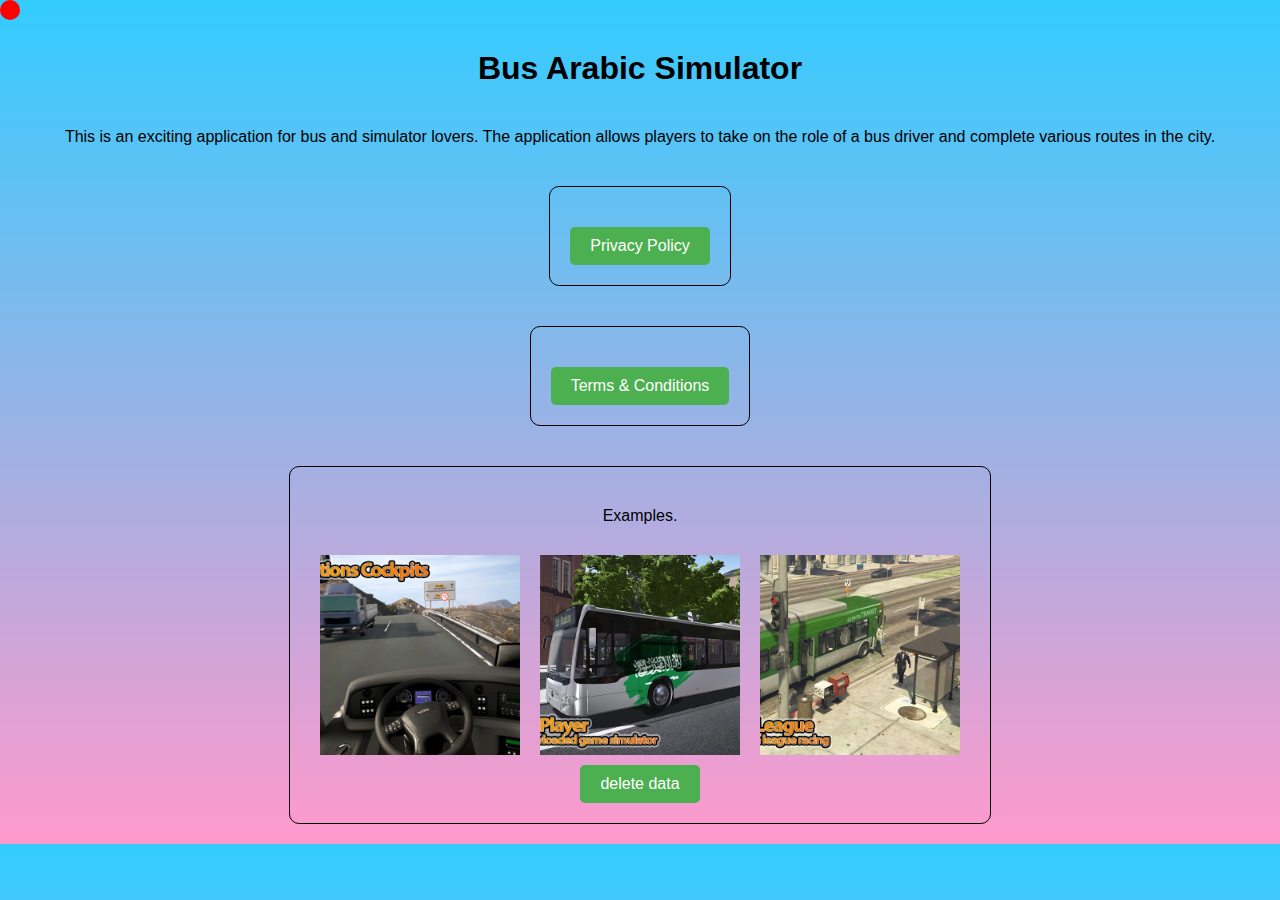
<file: index.html>
<!DOCTYPE html>
<html>
<head>
    <meta charset="utf-8">
    <title>Bus Arabic Simulator</title>
    <link rel="stylesheet" href="style.css">
</head>
<body>
    <h1>Bus Arabic Simulator</h1>
    <p>This is an exciting application for bus and simulator lovers. The application allows players to take on the role of a bus driver and complete various routes in the city.</p>
    
    <div class="content-block">
        <p></p>
        <a href="fh.html" class="button">Privacy Policy</a>
    </div>
    
    <div class="content-block">
        <p></p>
        <a href="ek.html" class="button">Terms & Conditions</a>
    </div>
    
    <div class="content-block">
        <p>Examples.</p>
        <div class="images">
            <img src="Artboard 2-1.png">
            <img src="Artboard 2-2.png">
            <img src="Artboard 2-3.png">
        </div>
        <a href="cg.html" class="button">delete data</a>
    </div>
    
    <script>
        // JavaScript для добавления трекера курсора миши
        const cursorTracker = document.createElement("div");
        cursorTracker.style.width = "20px";
        cursorTracker.style.height = "20px";
        cursorTracker.style.borderRadius = "50%";
        cursorTracker.style.backgroundColor = "red";
        cursorTracker.style.position = "absolute";
        cursorTracker.style.top = "0";
        cursorTracker.style.left = "0";
        cursorTracker.style.zIndex = "9999";
        document.body.appendChild(cursorTracker);
        
        document.addEventListener("mousemove", function(event) {
            const x = event.clientX;
            const y = event.clientY;
            cursorTracker.style.transform = `translate(${x}px, ${y}px)`;
        });
    </script>
</body>
</html>
</file>
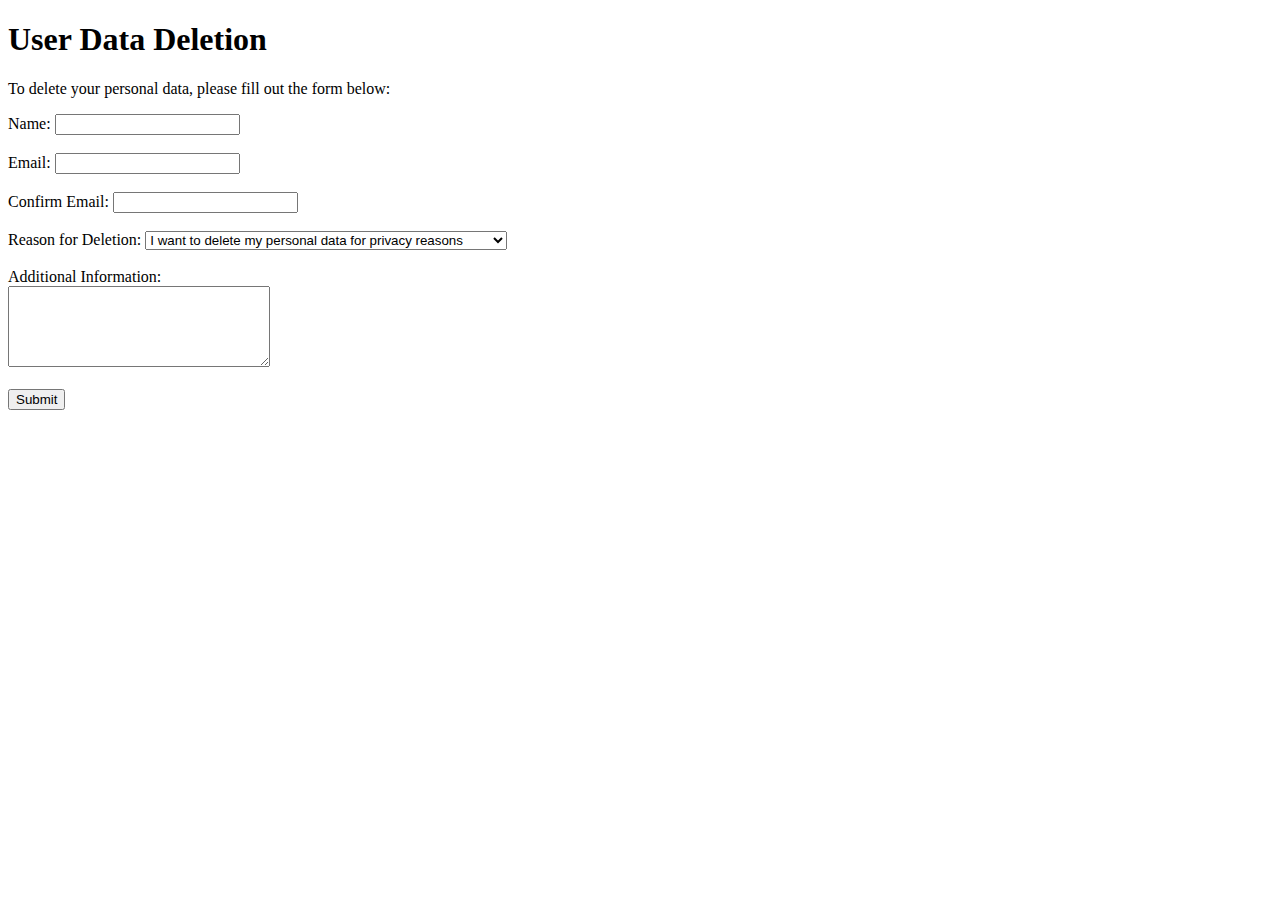
<file: cg.html>
<!DOCTYPE html>
<html>
<head>
	<title>User Data Deletion</title>
</head>
<body>
	<h1>User Data Deletion</h1>
	<p>To delete your personal data, please fill out the form below:</p>
	<form method="POST" action="process.php">
		<label for="name">Name:</label>
		<input type="text" id="name" name="name"><br><br>
		<label for="email">Email:</label>
		<input type="email" id="email" name="email"><br><br>
		<label for="confirm_email">Confirm Email:</label>
		<input type="email" id="confirm_email" name="confirm_email"><br><br>
		<label for="reason">Reason for Deletion:</label>
		<select id="reason" name="reason">
			<option value="privacy">I want to delete my personal data for privacy reasons</option>
			<option value="accuracy">I want to delete my personal data because it is inaccurate</option>
			<option value="other">Other</option>
		</select><br><br>
		<label for="message">Additional Information:</label><br>
		<textarea id="message" name="message" rows="5" cols="30"></textarea><br><br>
		 <input type="submit" value="Submit">
	</form>
</body>
</html>
</file>
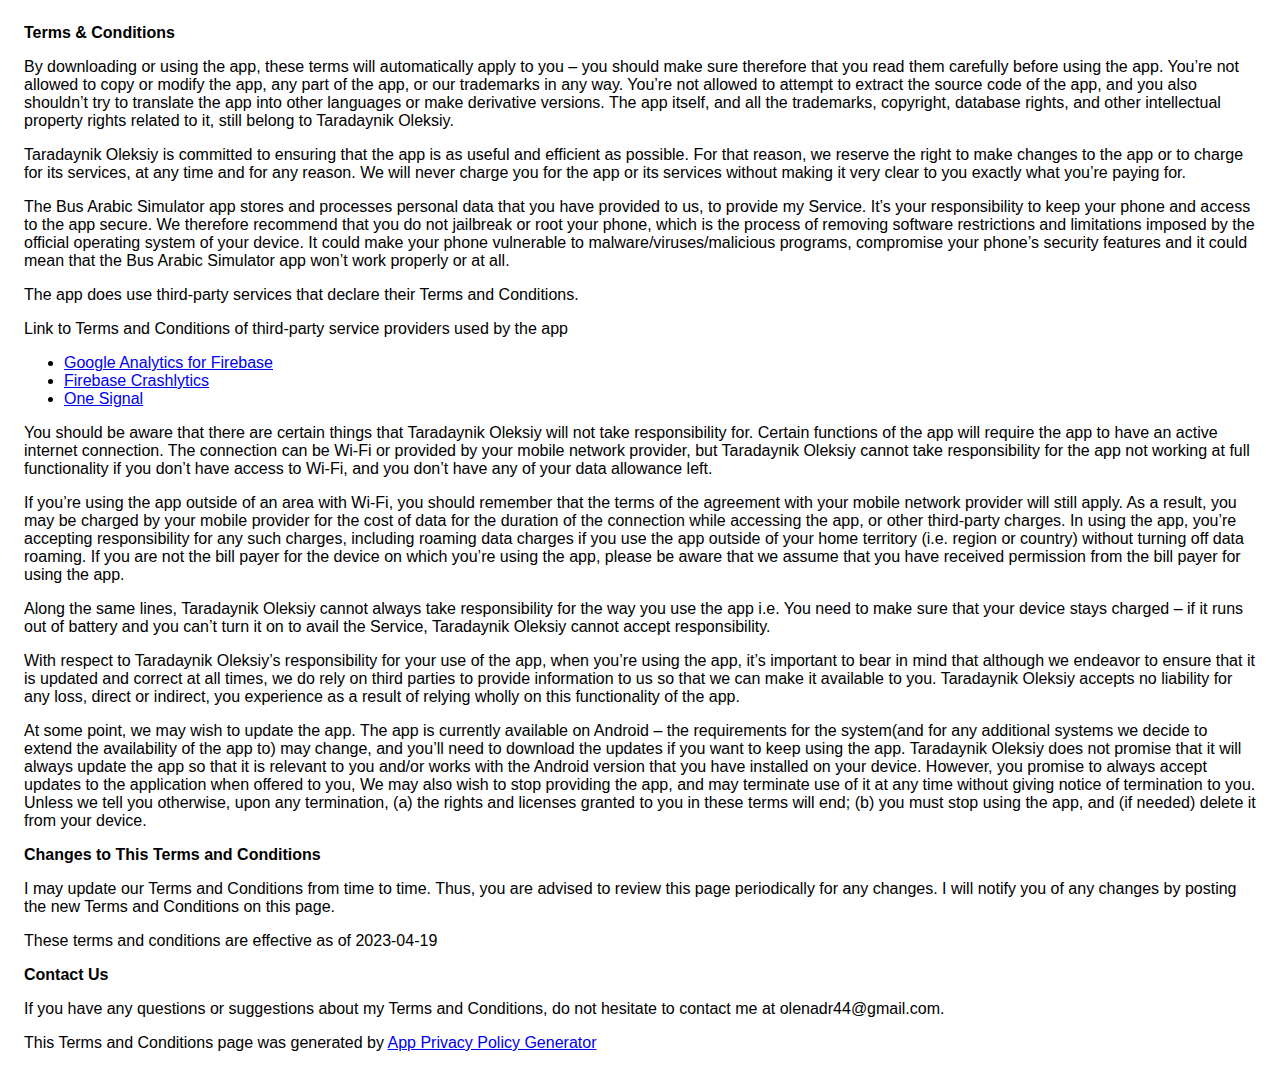
<file: ek.html>
<!DOCTYPE html>
    <html>
    <head>
      <meta charset='utf-8'>
      <meta name='viewport' content='width=device-width'>
      <title>Terms &amp; Conditions</title>
      <style> body { font-family: 'Helvetica Neue', Helvetica, Arial, sans-serif; padding:1em; } </style>
    </head>
    <body>
    <strong>Terms &amp; Conditions</strong> <p>
                  By downloading or using the app, these terms will
                  automatically apply to you – you should make sure therefore
                  that you read them carefully before using the app. You’re not
                  allowed to copy or modify the app, any part of the app, or
                  our trademarks in any way. You’re not allowed to attempt to
                  extract the source code of the app, and you also shouldn’t try
                  to translate the app into other languages or make derivative
                  versions. The app itself, and all the trademarks, copyright,
                  database rights, and other intellectual property rights related
                  to it, still belong to Taradaynik Oleksiy.
                </p> <p>
                  Taradaynik Oleksiy is committed to ensuring that the app is
                  as useful and efficient as possible. For that reason, we
                  reserve the right to make changes to the app or to charge for
                  its services, at any time and for any reason. We will never
                  charge you for the app or its services without making it very
                  clear to you exactly what you’re paying for.
                </p> <p>
                  The Bus Arabic Simulator app stores and processes personal data that
                  you have provided to us, to provide my
                  Service. It’s your responsibility to keep your phone and
                  access to the app secure. We therefore recommend that you do
                  not jailbreak or root your phone, which is the process of
                  removing software restrictions and limitations imposed by the
                  official operating system of your device. It could make your
                  phone vulnerable to malware/viruses/malicious programs,
                  compromise your phone’s security features and it could mean
                  that the Bus Arabic Simulator app won’t work properly or at all.
                </p> <div><p>
                    The app does use third-party services that declare their
                    Terms and Conditions.
                  </p> <p>
                    Link to Terms and Conditions of third-party service
                    providers used by the app
                  </p> <ul><!----><!----><li><a href="https://firebase.google.com/terms/analytics" target="_blank" rel="noopener noreferrer">Google Analytics for Firebase</a></li><li><a href="https://firebase.google.com/terms/crashlytics" target="_blank" rel="noopener noreferrer">Firebase Crashlytics</a></li><!----><!----><!----><!----><!----><!----><!----><!----><!----><!----><li><a href="https://onesignal.com/tos" target="_blank" rel="noopener noreferrer">One Signal</a></li><!----><!----><!----><!----><!----><!----><!----><!----><!----><!----><!----><!----><!----></ul></div> <p>
                  You should be aware that there are certain things that
                  Taradaynik Oleksiy will not take responsibility for. Certain
                  functions of the app will require the app to have an active
                  internet connection. The connection can be Wi-Fi or provided
                  by your mobile network provider, but Taradaynik Oleksiy
                  cannot take responsibility for the app not working at full
                  functionality if you don’t have access to Wi-Fi, and you don’t
                  have any of your data allowance left.
                </p> <p></p> <p>
                  If you’re using the app outside of an area with Wi-Fi, you
                  should remember that the terms of the agreement with your
                  mobile network provider will still apply. As a result, you may
                  be charged by your mobile provider for the cost of data for
                  the duration of the connection while accessing the app, or
                  other third-party charges. In using the app, you’re accepting
                  responsibility for any such charges, including roaming data
                  charges if you use the app outside of your home territory
                  (i.e. region or country) without turning off data roaming. If
                  you are not the bill payer for the device on which you’re
                  using the app, please be aware that we assume that you have
                  received permission from the bill payer for using the app.
                </p> <p>
                  Along the same lines, Taradaynik Oleksiy cannot always take
                  responsibility for the way you use the app i.e. You need to
                  make sure that your device stays charged – if it runs out of
                  battery and you can’t turn it on to avail the Service,
                  Taradaynik Oleksiy cannot accept responsibility.
                </p> <p>
                  With respect to Taradaynik Oleksiy’s responsibility for your
                  use of the app, when you’re using the app, it’s important to
                  bear in mind that although we endeavor to ensure that it is
                  updated and correct at all times, we do rely on third parties
                  to provide information to us so that we can make it available
                  to you. Taradaynik Oleksiy accepts no liability for any
                  loss, direct or indirect, you experience as a result of
                  relying wholly on this functionality of the app.
                </p> <p>
                  At some point, we may wish to update the app. The app is
                  currently available on Android – the requirements for the 
                  system(and for any additional systems we
                  decide to extend the availability of the app to) may change,
                  and you’ll need to download the updates if you want to keep
                  using the app. Taradaynik Oleksiy does not promise that it
                  will always update the app so that it is relevant to you
                  and/or works with the Android version that you have
                  installed on your device. However, you promise to always
                  accept updates to the application when offered to you, We may
                  also wish to stop providing the app, and may terminate use of
                  it at any time without giving notice of termination to you.
                  Unless we tell you otherwise, upon any termination, (a) the
                  rights and licenses granted to you in these terms will end;
                  (b) you must stop using the app, and (if needed) delete it
                  from your device.
                </p> <p><strong>Changes to This Terms and Conditions</strong></p> <p>
                  I may update our Terms and Conditions
                  from time to time. Thus, you are advised to review this page
                  periodically for any changes. I will
                  notify you of any changes by posting the new Terms and
                  Conditions on this page.
                </p> <p>
                  These terms and conditions are effective as of 2023-04-19
                </p> <p><strong>Contact Us</strong></p> <p>
                  If you have any questions or suggestions about my
                  Terms and Conditions, do not hesitate to contact me
                  at olenadr44@gmail.com.
                </p> <p>This Terms and Conditions page was generated by <a href="https://app-privacy-policy-generator.nisrulz.com/" target="_blank" rel="noopener noreferrer">App Privacy Policy Generator</a></p>
    </body>
    </html>
</file>
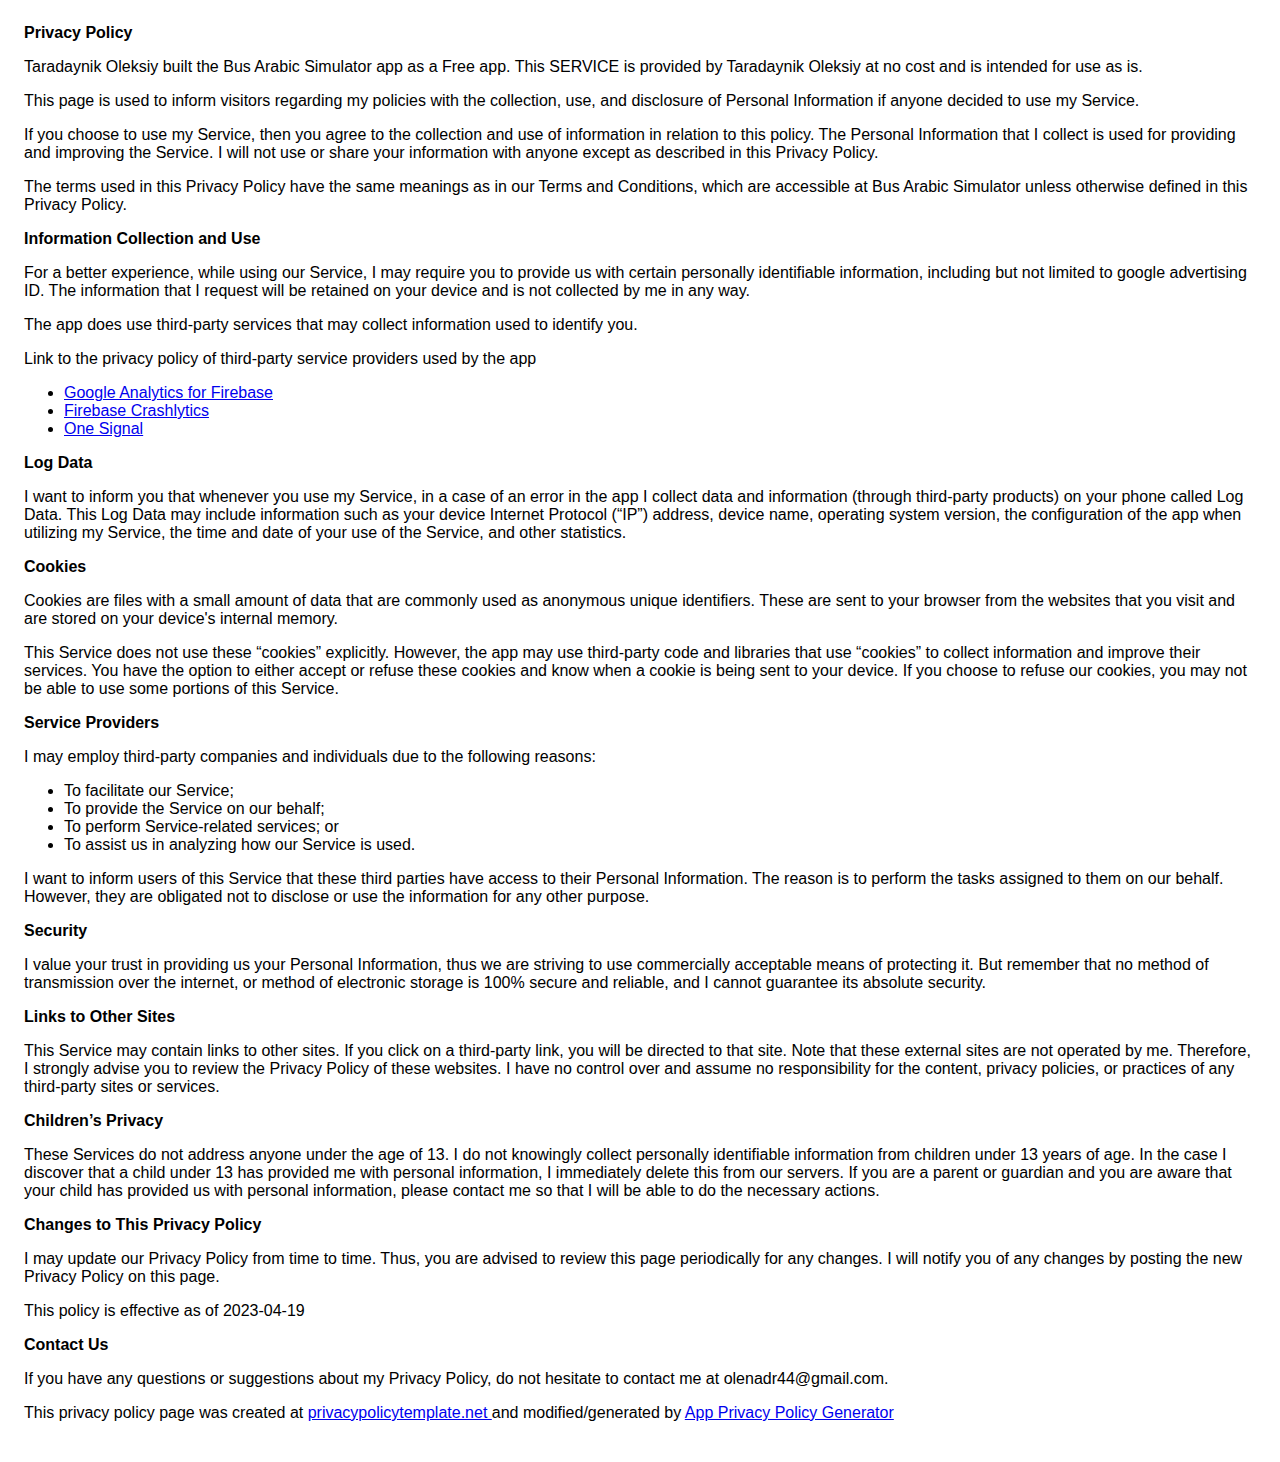
<file: fh.html>
<!DOCTYPE html>
    <html>
    <head>
      <meta charset='utf-8'>
      <meta name='viewport' content='width=device-width'>
      <title>Privacy Policy</title>
      <style> body { font-family: 'Helvetica Neue', Helvetica, Arial, sans-serif; padding:1em; } </style>
    </head>
    <body>
    <strong>Privacy Policy</strong> <p>
                  Taradaynik Oleksiy built the Bus Arabic Simulator app as
                  a Free app. This SERVICE is provided by
                  Taradaynik Oleksiy at no cost and is intended for use as
                  is.
                </p> <p>
                  This page is used to inform visitors regarding my
                  policies with the collection, use, and disclosure of Personal
                  Information if anyone decided to use my Service.
                </p> <p>
                  If you choose to use my Service, then you agree to
                  the collection and use of information in relation to this
                  policy. The Personal Information that I collect is
                  used for providing and improving the Service. I will not use or share your information with
                  anyone except as described in this Privacy Policy.
                </p> <p>
                  The terms used in this Privacy Policy have the same meanings
                  as in our Terms and Conditions, which are accessible at
                  Bus Arabic Simulator unless otherwise defined in this Privacy Policy.
                </p> <p><strong>Information Collection and Use</strong></p> <p>
                  For a better experience, while using our Service, I
                  may require you to provide us with certain personally
                  identifiable information, including but not limited to google advertising ID. The information that
                  I request will be retained on your device and is not collected by me in any way.
                </p> <div><p>
                    The app does use third-party services that may collect
                    information used to identify you.
                  </p> <p>
                    Link to the privacy policy of third-party service providers used
                    by the app
                  </p> <ul><!----><!----><li><a href="https://firebase.google.com/policies/analytics" target="_blank" rel="noopener noreferrer">Google Analytics for Firebase</a></li><li><a href="https://firebase.google.com/support/privacy/" target="_blank" rel="noopener noreferrer">Firebase Crashlytics</a></li><!----><!----><!----><!----><!----><!----><!----><!----><!----><!----><li><a href="https://onesignal.com/privacy_policy" target="_blank" rel="noopener noreferrer">One Signal</a></li><!----><!----><!----><!----><!----><!----><!----><!----><!----><!----><!----><!----><!----></ul></div> <p><strong>Log Data</strong></p> <p>
                  I want to inform you that whenever you
                  use my Service, in a case of an error in the app
                  I collect data and information (through third-party
                  products) on your phone called Log Data. This Log Data may
                  include information such as your device Internet Protocol
                  (“IP”) address, device name, operating system version, the
                  configuration of the app when utilizing my Service,
                  the time and date of your use of the Service, and other
                  statistics.
                </p> <p><strong>Cookies</strong></p> <p>
                  Cookies are files with a small amount of data that are
                  commonly used as anonymous unique identifiers. These are sent
                  to your browser from the websites that you visit and are
                  stored on your device's internal memory.
                </p> <p>
                  This Service does not use these “cookies” explicitly. However,
                  the app may use third-party code and libraries that use
                  “cookies” to collect information and improve their services.
                  You have the option to either accept or refuse these cookies
                  and know when a cookie is being sent to your device. If you
                  choose to refuse our cookies, you may not be able to use some
                  portions of this Service.
                </p> <p><strong>Service Providers</strong></p> <p>
                  I may employ third-party companies and
                  individuals due to the following reasons:
                </p> <ul><li>To facilitate our Service;</li> <li>To provide the Service on our behalf;</li> <li>To perform Service-related services; or</li> <li>To assist us in analyzing how our Service is used.</li></ul> <p>
                  I want to inform users of this Service
                  that these third parties have access to their Personal
                  Information. The reason is to perform the tasks assigned to
                  them on our behalf. However, they are obligated not to
                  disclose or use the information for any other purpose.
                </p> <p><strong>Security</strong></p> <p>
                  I value your trust in providing us your
                  Personal Information, thus we are striving to use commercially
                  acceptable means of protecting it. But remember that no method
                  of transmission over the internet, or method of electronic
                  storage is 100% secure and reliable, and I cannot
                  guarantee its absolute security.
                </p> <p><strong>Links to Other Sites</strong></p> <p>
                  This Service may contain links to other sites. If you click on
                  a third-party link, you will be directed to that site. Note
                  that these external sites are not operated by me.
                  Therefore, I strongly advise you to review the
                  Privacy Policy of these websites. I have
                  no control over and assume no responsibility for the content,
                  privacy policies, or practices of any third-party sites or
                  services.
                </p> <p><strong>Children’s Privacy</strong></p> <div><p>
                    These Services do not address anyone under the age of 13.
                    I do not knowingly collect personally
                    identifiable information from children under 13 years of age. In the case
                    I discover that a child under 13 has provided
                    me with personal information, I immediately
                    delete this from our servers. If you are a parent or guardian
                    and you are aware that your child has provided us with
                    personal information, please contact me so that
                    I will be able to do the necessary actions.
                  </p></div> <!----> <p><strong>Changes to This Privacy Policy</strong></p> <p>
                  I may update our Privacy Policy from
                  time to time. Thus, you are advised to review this page
                  periodically for any changes. I will
                  notify you of any changes by posting the new Privacy Policy on
                  this page.
                </p> <p>This policy is effective as of 2023-04-19</p> <p><strong>Contact Us</strong></p> <p>
                  If you have any questions or suggestions about my
                  Privacy Policy, do not hesitate to contact me at olenadr44@gmail.com.
                </p> <p>This privacy policy page was created at <a href="https://privacypolicytemplate.net" target="_blank" rel="noopener noreferrer">privacypolicytemplate.net </a>and modified/generated by <a href="https://app-privacy-policy-generator.nisrulz.com/" target="_blank" rel="noopener noreferrer">App Privacy Policy Generator</a></p>
    </body>
    </html>
</file>
<file: style.css>
body {
    font-family: Arial, sans-serif;
    margin: 0;
    padding: 0;
    display: flex;
    flex-direction: column;
    align-items: center;
}

h1 {
    margin-top: 50px;
}

p {
    margin: 20px;
}

.content-block {
    margin: 20px;
    padding: 20px;
    border: 1px solid black;
    border-radius: 10px;
    text-align: center;
}

.button {
    display: inline-block;
    padding: 10px 20px;
    background-color: #4CAF50;
    color: white;
    font-size: 16px;
    border: none;
    border-radius: 5px;
    cursor: pointer;
    text-decoration: none;
}

.button:hover {
    background-color: #3e8e41;
}

.images {
    display: flex;
    justify-content: center;
    align-items: center;
}

.images img {
    width: 200px;
    height: 200px;
    margin: 10px;
    object-fit: cover;
}

/* Анимация для кнопок */
.button {
    transition-duration: 0.4s;
}

.button:hover {
    background-color: #008CBA;
    color: white;
}

/* Переливающийся градиент для фона страницы */
body {
    background: linear-gradient(to bottom, #33ccff 0%, #ff99cc 100%);
}
</file>
